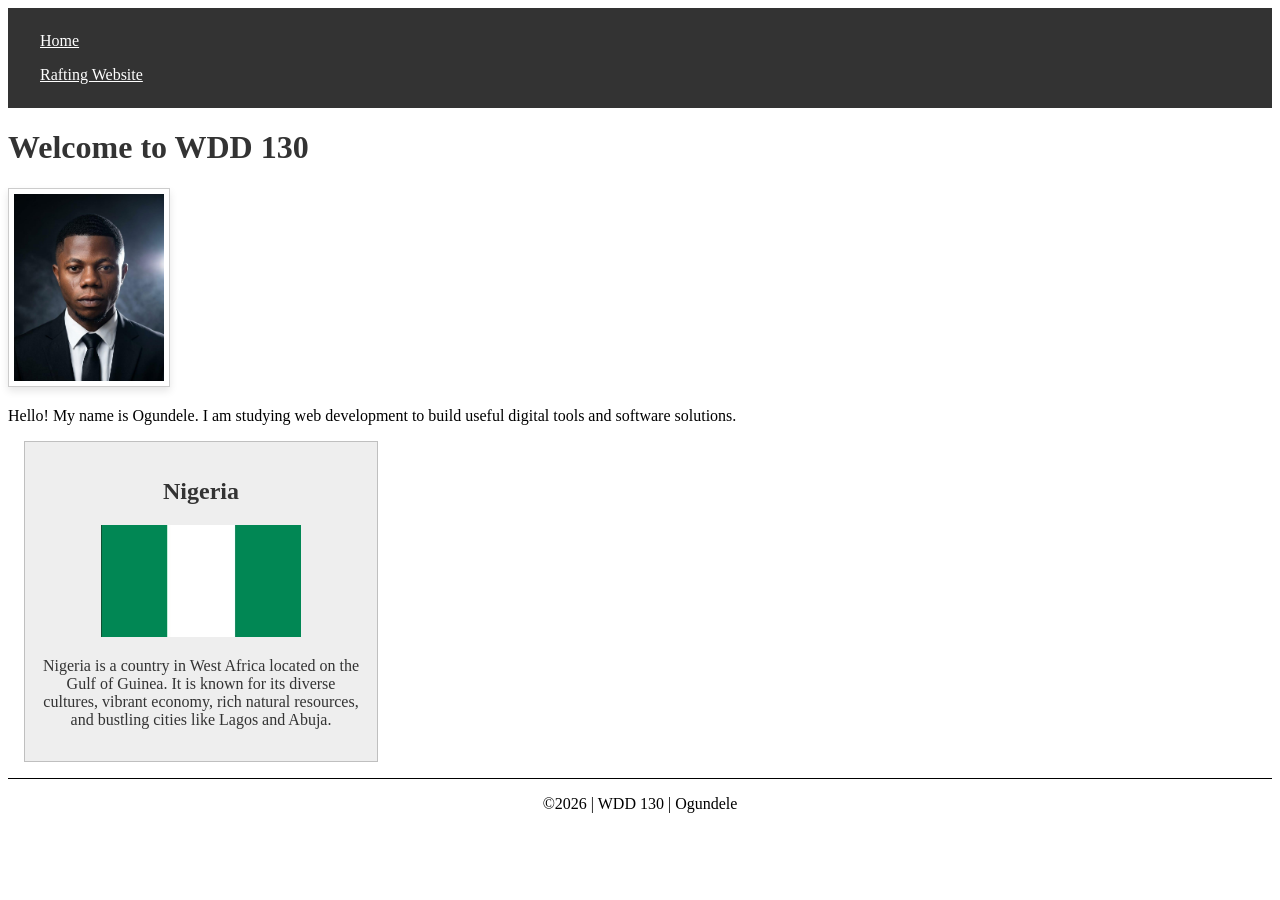
<file: index.html>
<!DOCTYPE html>
<html lang="en-US">
  <head>
    <meta charset="utf-8">
    <meta name="viewport" content="width=device-width, initial-scale=1.0">
    <title>WDD 130 Home Page</title>
    <meta name="description" content="Home page for Ogundele in WDD 130, featuring web development projects, personal info, and course activities.">
    <meta name="author" content="Ogundele">
    <link rel="stylesheet" href="styles/styles.css">
  </head>
  <body>
    <header>
      <nav>
        <a href="#">Home</a>
        <a href="wwr/">Rafting Website</a>
      </nav>
    </header>

    <main>
      <h1>Welcome to WDD 130</h1>
      <img src="images/profile.jpg" alt="Profile Picture">
      <p>Hello! My name is Ogundele. I am studying web development to build useful digital tools and software solutions.</p>
    </main>

    <aside>
      <h2>Nigeria</h2>
      <img src="images/nigeria.jpg" alt="Nigeria landscape">
      <p>Nigeria is a country in West Africa located on the Gulf of Guinea. It is known for its diverse cultures, vibrant economy, rich natural resources, and bustling cities like Lagos and Abuja.</p>
    </aside>

    <footer>
      <p>©2026 | WDD 130 | Ogundele</p>
    </footer>
  </body>
</html>
</file>
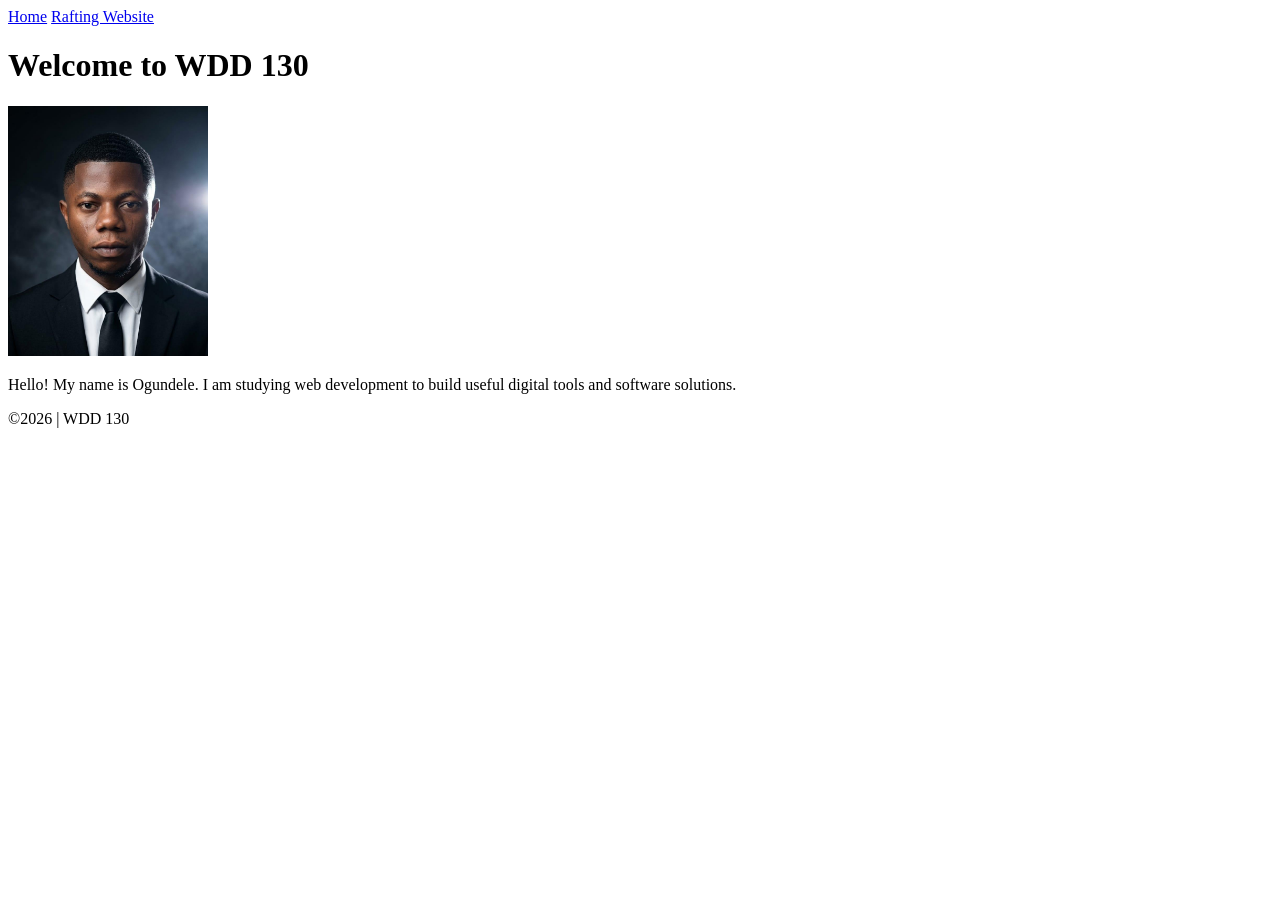
<file: week01/first-page.html>
<!DOCTYPE html>
<html lang="en-US">
  <head>
    <meta charset="utf-8">
    <meta name="viewport" content="width=device-width, initial-scale=1.0">
    <title>WDD 130 Home Page</title>
  </head>
  <body>
    <header>
      <nav>
        <a href="#">Home</a>
        <a href="wwr/">Rafting Website</a>
      </nav>
    </header>

    <main>
      <h1>Welcome to WDD 130</h1>
      <img src="images/profile.jpg" alt="Profile Picture" width="200">
      <p>Hello! My name is Ogundele. I am studying web development to build useful digital tools and software solutions.</p>
    </main>

    <footer>
      <p>©2026 | WDD 130</p>
    </footer>
  </body>
</html>
</file>
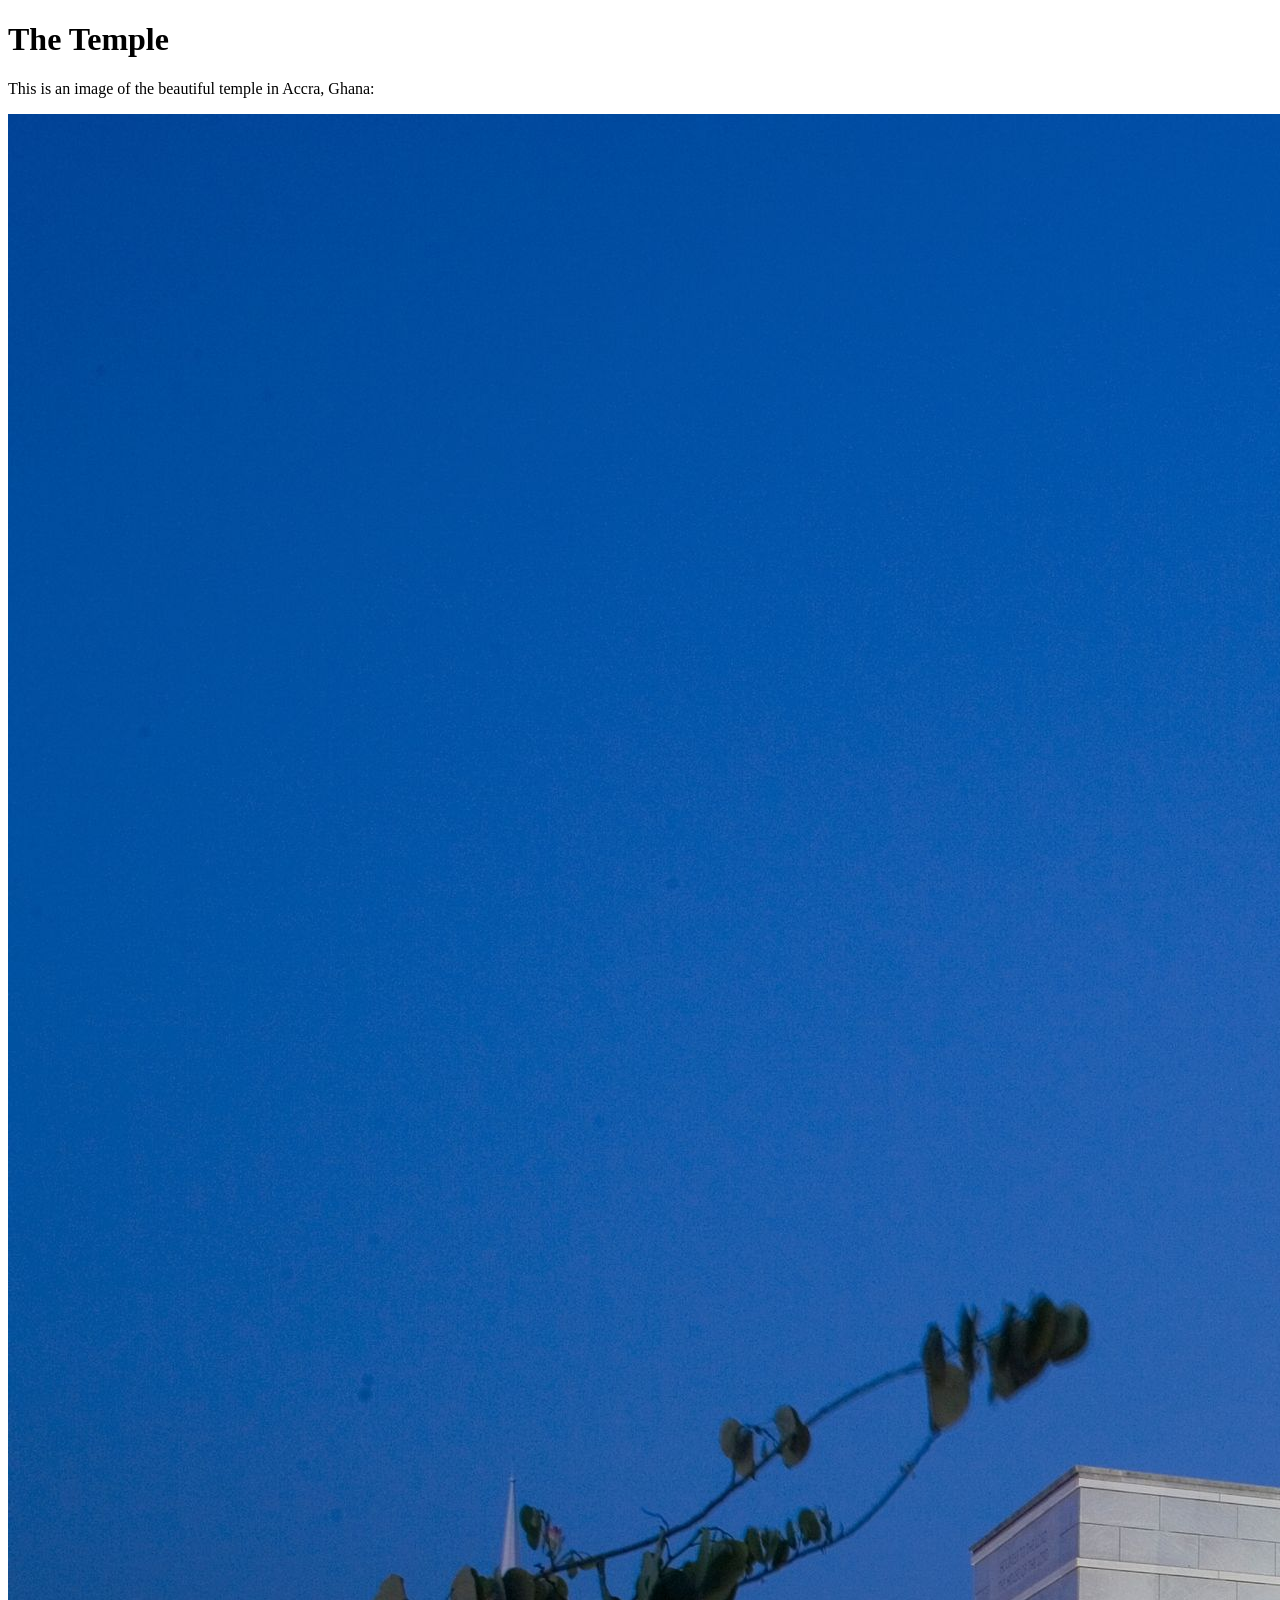
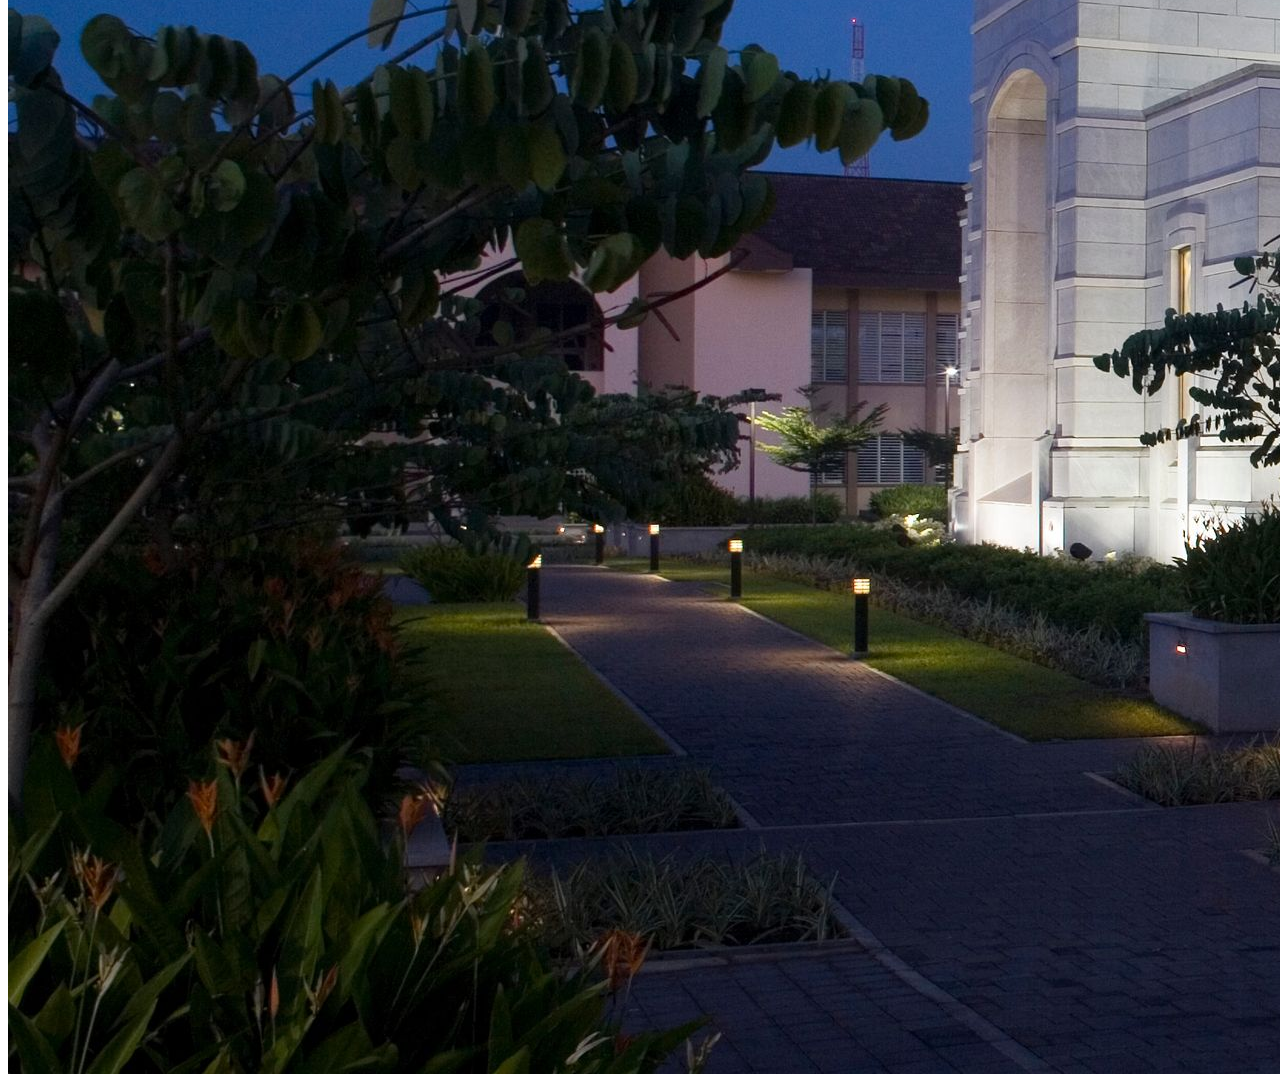
<file: week01/images.html>
<!DOCTYPE html>
<html lang="en">
<head>
    <meta charset="UTF-8">
    <meta name="viewport" content="width=device-width, initial-scale=1.0">
    <title>Temple Image</title>
</head>
<body>
    <h1>The Temple</h1>
    <p>This is an image of the beautiful temple in Accra, Ghana:</p>
    <img src="images/temple-large.jpeg" alt="The Accra Ghana Temple">
    
</body>
</html>
</file>
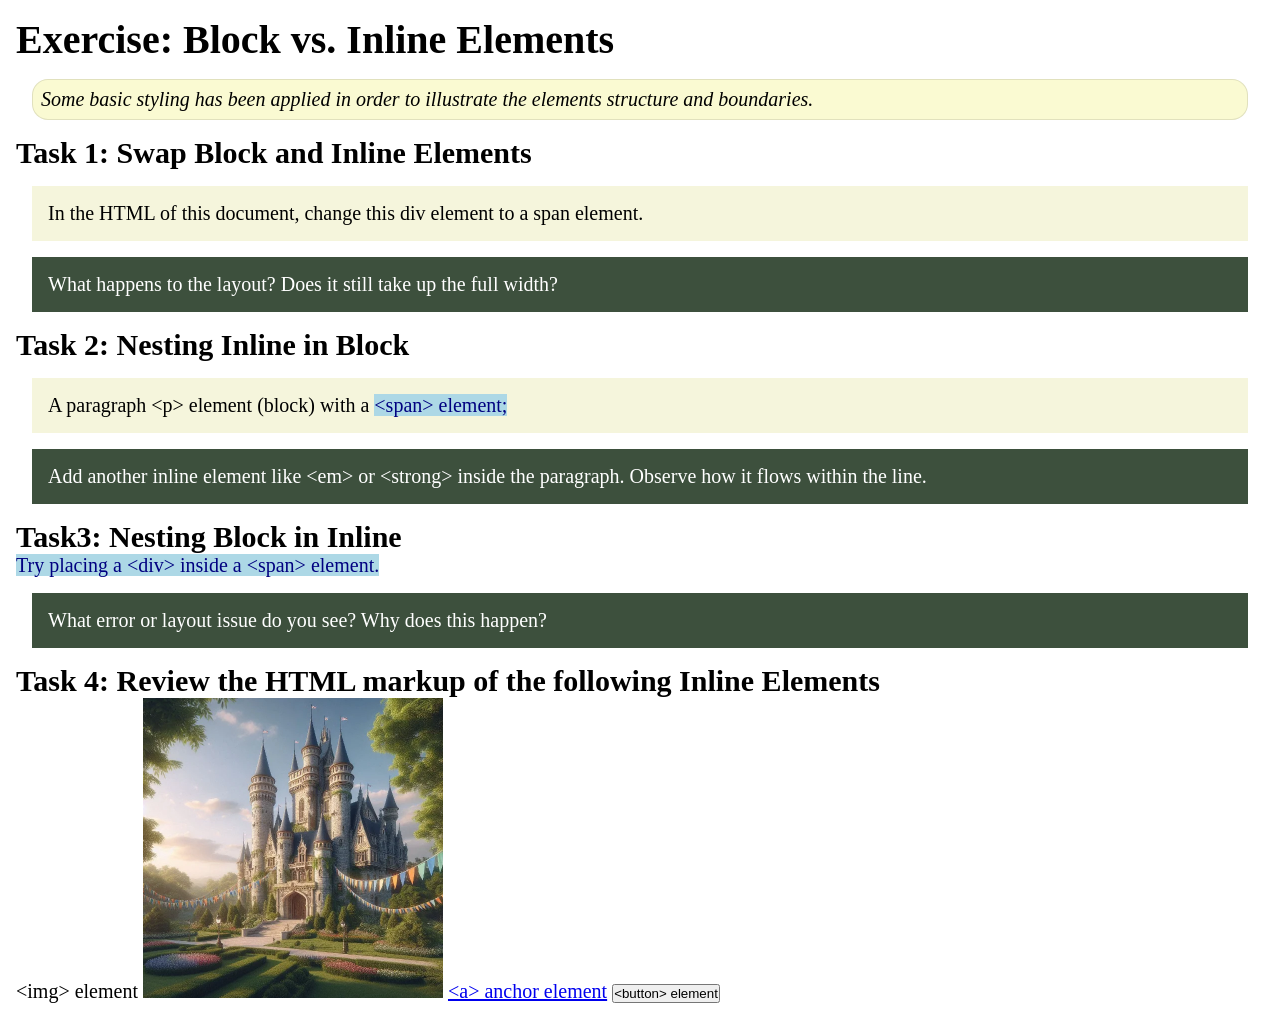
<file: week02/block-vs-inline.html>
<!DOCTYPE html>
<html lang="en">

<head>
    <meta charset="UTF-8">
    <meta name="viewport" content="width=device-width, initial-scale=1.0">
    <title>Exercise: Block vs. Inline Elements</title>
    <link rel="stylesheet" href="styles/block-vs-inline.css">
</head>

<body>
    <main>
        <h1>Exercise: Block vs. Inline Elements</h1>
        <p class="note">Some basic styling has been applied in order to illustrate the elements structure and
            boundaries.</p>

        <h2>Task 1: Swap Block and Inline Elements</h2>
        <div>In the HTML of this document, change this div element to a span element.</div>

        <p class="question">What happens to the layout? Does it still take up the full width?</p>

        <h2>Task 2: Nesting Inline in Block</h2>
        <p>A paragraph &lt;p&gt; element (block) with a <span>&lt;span&gt; element;</span></p>
        <p class="question">Add another inline element like &lt;em&gt; or &lt;strong&gt; inside the paragraph. Observe
            how it flows within the line.</p>

        <h2>Task3: Nesting Block in Inline</h2>
        <span>Try placing a &lt;div&gt; inside a &lt;span&gt; element.</span>
            <p class="question">What error or layout issue do you see? Why does this happen?</p>


            <h2>Task 4: Review the HTML markup of the following Inline Elements</h2>
        &lt;img&gt; element
        <img src="images/castle.webp" alt="placeholder image (images are inline)" width="300" height="300">
        <a href="https://churchofjesuschrist.org">&lt;a&gt; anchor element</a>
        <button type="button">&lt;button&gt; element</button>
    </main>
</body>

</html>
</file>
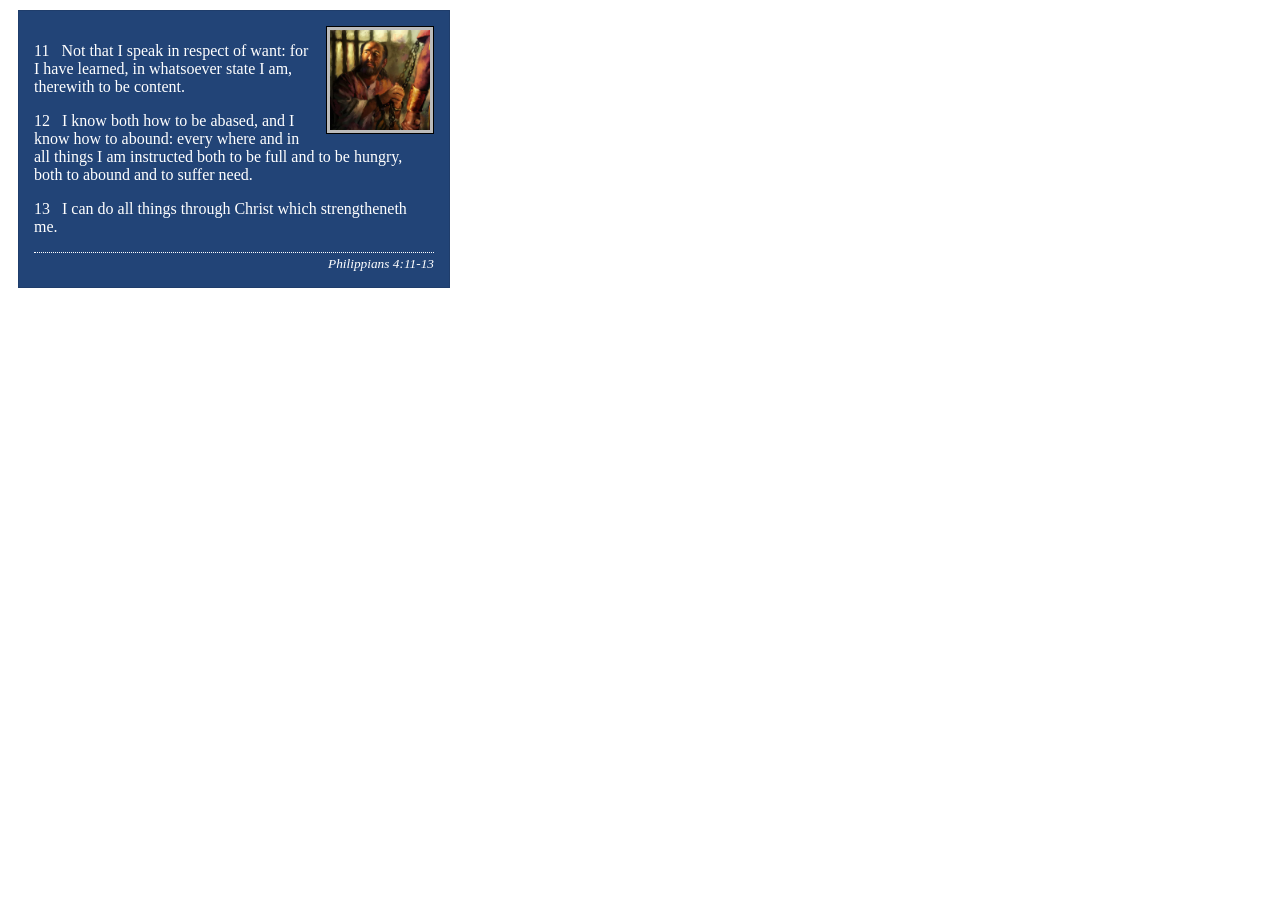
<file: week02/box-model-solution.html>
<!DOCTYPE html>
<html lang="en">
<head>
    <meta charset="UTF-8">
    <meta name="viewport" content="width=device-width, initial-scale=1.0">
    <title>Box Model Activity</title>
    <link rel="stylesheet" href="styles/box-model-solution.css">
</head>
<body>
    <main>
        <div class="callout">
            <img src="images/apostle-paul-imprisoned.webp" alt="Paul the Apostle - Imprisoned in Rome" width="200" height="200">
            <blockquote>
                <p>11 &nbsp; Not that I speak in respect of want: for I have learned, in whatsoever state I am, therewith to be content.</p>
                <p>12 &nbsp; I know both how to be abased, and I know how to abound: every where and in all things I am instructed both to be full and to be hungry, both to abound and to suffer need.</p>
                <p>13 &nbsp; I can do all things through Christ which strengtheneth me.</p>
            </blockquote>
            <cite>Philippians 4:11-13</cite>
        </div>
    </main>
</body>
</html>
</file>
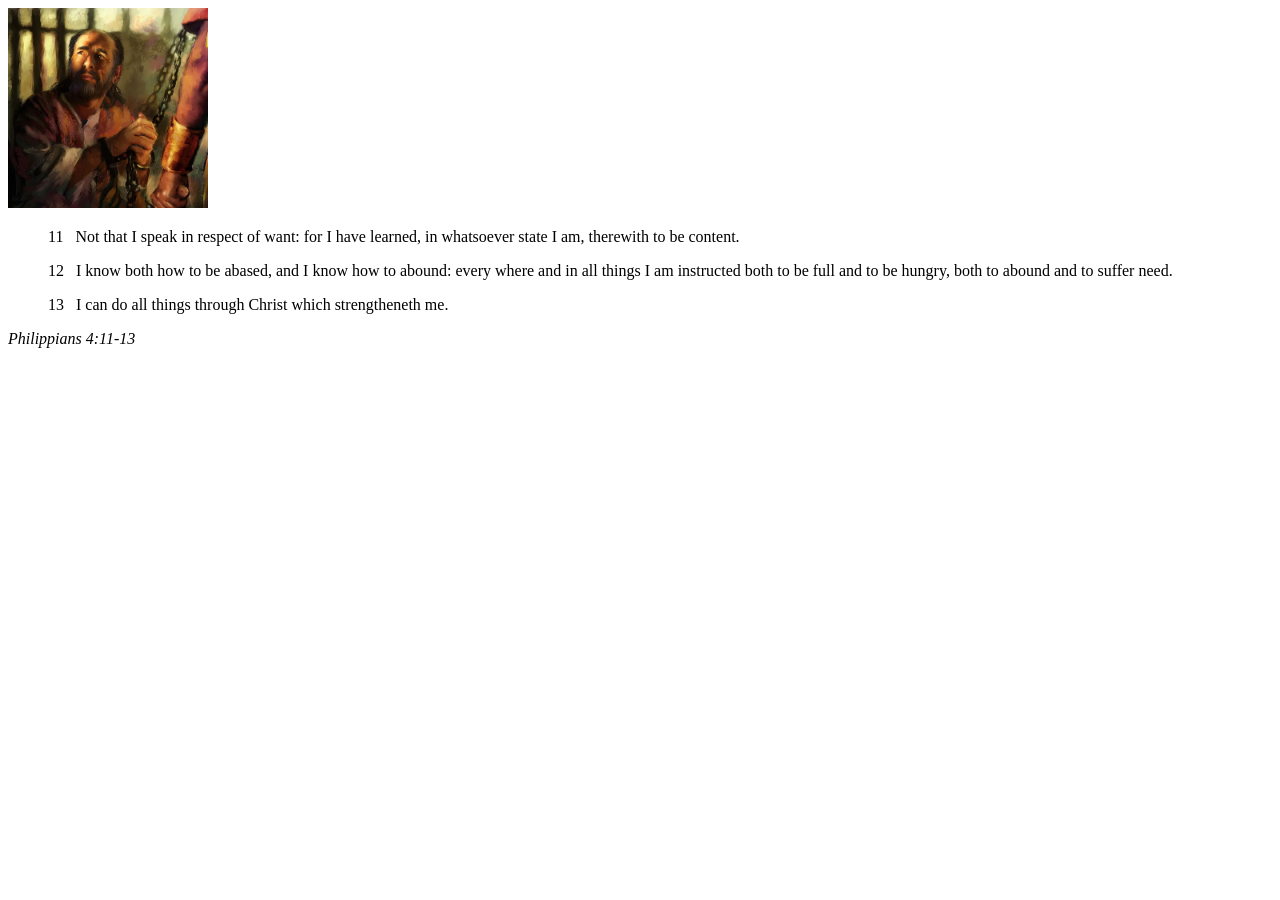
<file: week02/box-model.html>
<!DOCTYPE html>
<html lang="en">
<head>
    <meta charset="UTF-8">
    <meta name="viewport" content="width=device-width, initial-scale=1.0">
    <title>Box Model Activity</title>
</head>
<body>
    <main>
        <div class="callout">
            <img src="images/apostle-paul-imprisoned.webp" alt="Paul the Apostle - Imprisoned in Rome" width="200" height="200">
            <blockquote>
                <p>11 &nbsp; Not that I speak in respect of want: for I have learned, in whatsoever state I am, therewith to be content.</p>
                <p>12 &nbsp; I know both how to be abased, and I know how to abound: every where and in all things I am instructed both to be full and to be hungry, both to abound and to suffer need.</p>
                <p>13 &nbsp; I can do all things through Christ which strengtheneth me.</p>
            </blockquote>
            <cite>Philippians 4:11-13</cite>
        </div>
    </main>
</body>
</html>
</file>
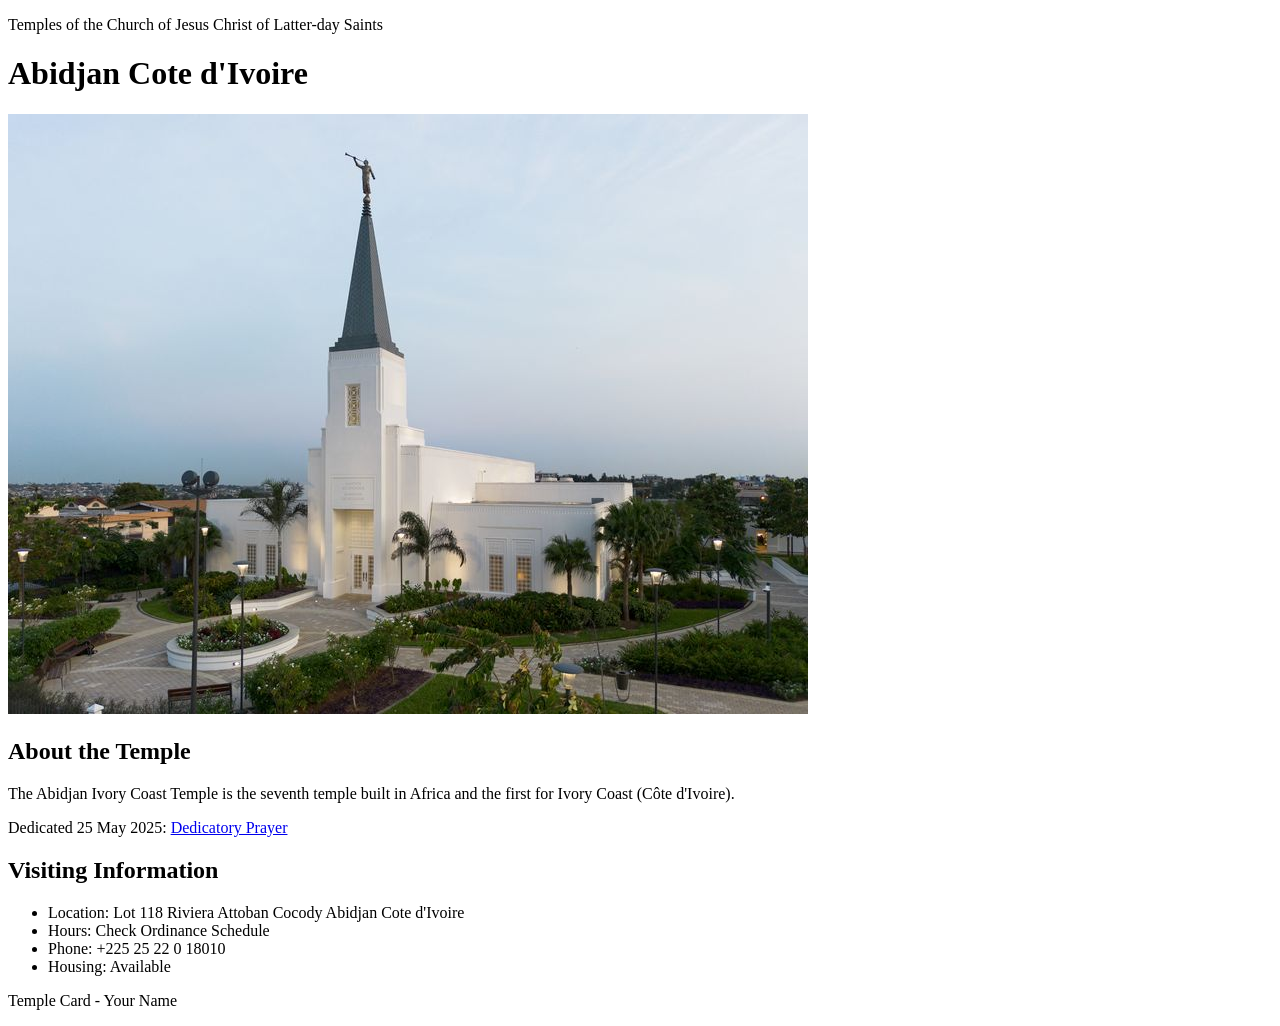
<file: week02/temple.html>
<!DOCTYPE html>
<html lang="en">

<head>
    <meta charset="UTF-8">
    <meta name="viewport" content="width=device-width, initial-scale=1.0">
    <title>Temple Card - Abidjan Cote d'Ivoire</title>
</head>

<body>
    <header>
        <p>Temples of the Church of Jesus Christ of Latter-day Saints</p>
    </header>
    <main>
        <h1>Abidjan Cote d'Ivoire</h1>
        <picture>
            <img src="images/abidjan-ivory-coast.jpeg" alt="Abidjan Cote d'Ivoire Temple">
        </picture>
        <section>
            <h2>About the Temple</h2>
            <p>The Abidjan Ivory Coast Temple is the seventh temple built in Africa and the first for Ivory Coast (Côte
                d'Ivoire).</p>
            <p>Dedicated 25 May 2025: <a
                    href="https://www.churchofjesuschrist.org/temples/dedicatory-prayer/abidjan-ivory-coast-temple/2025-05-25?lang=eng"
                    target="_blank" rel="noopener noreferrer">Dedicatory Prayer</a></p>
        </section>
        <section>
            <h2>Visiting Information</h2>
            <ul>
                <li>Location: Lot 118 Riviera Attoban Cocody Abidjan Cote d'Ivoire</li>
                <li>Hours: Check Ordinance Schedule</li>
                <li>Phone: +225 25 22 0 18010</li>
                <li>Housing: Available</li>
            </ul>
        </section>
    </main>
    <footer>
        <p>Temple Card - Your Name</p>
    </footer>
</body>

</html>
</file>
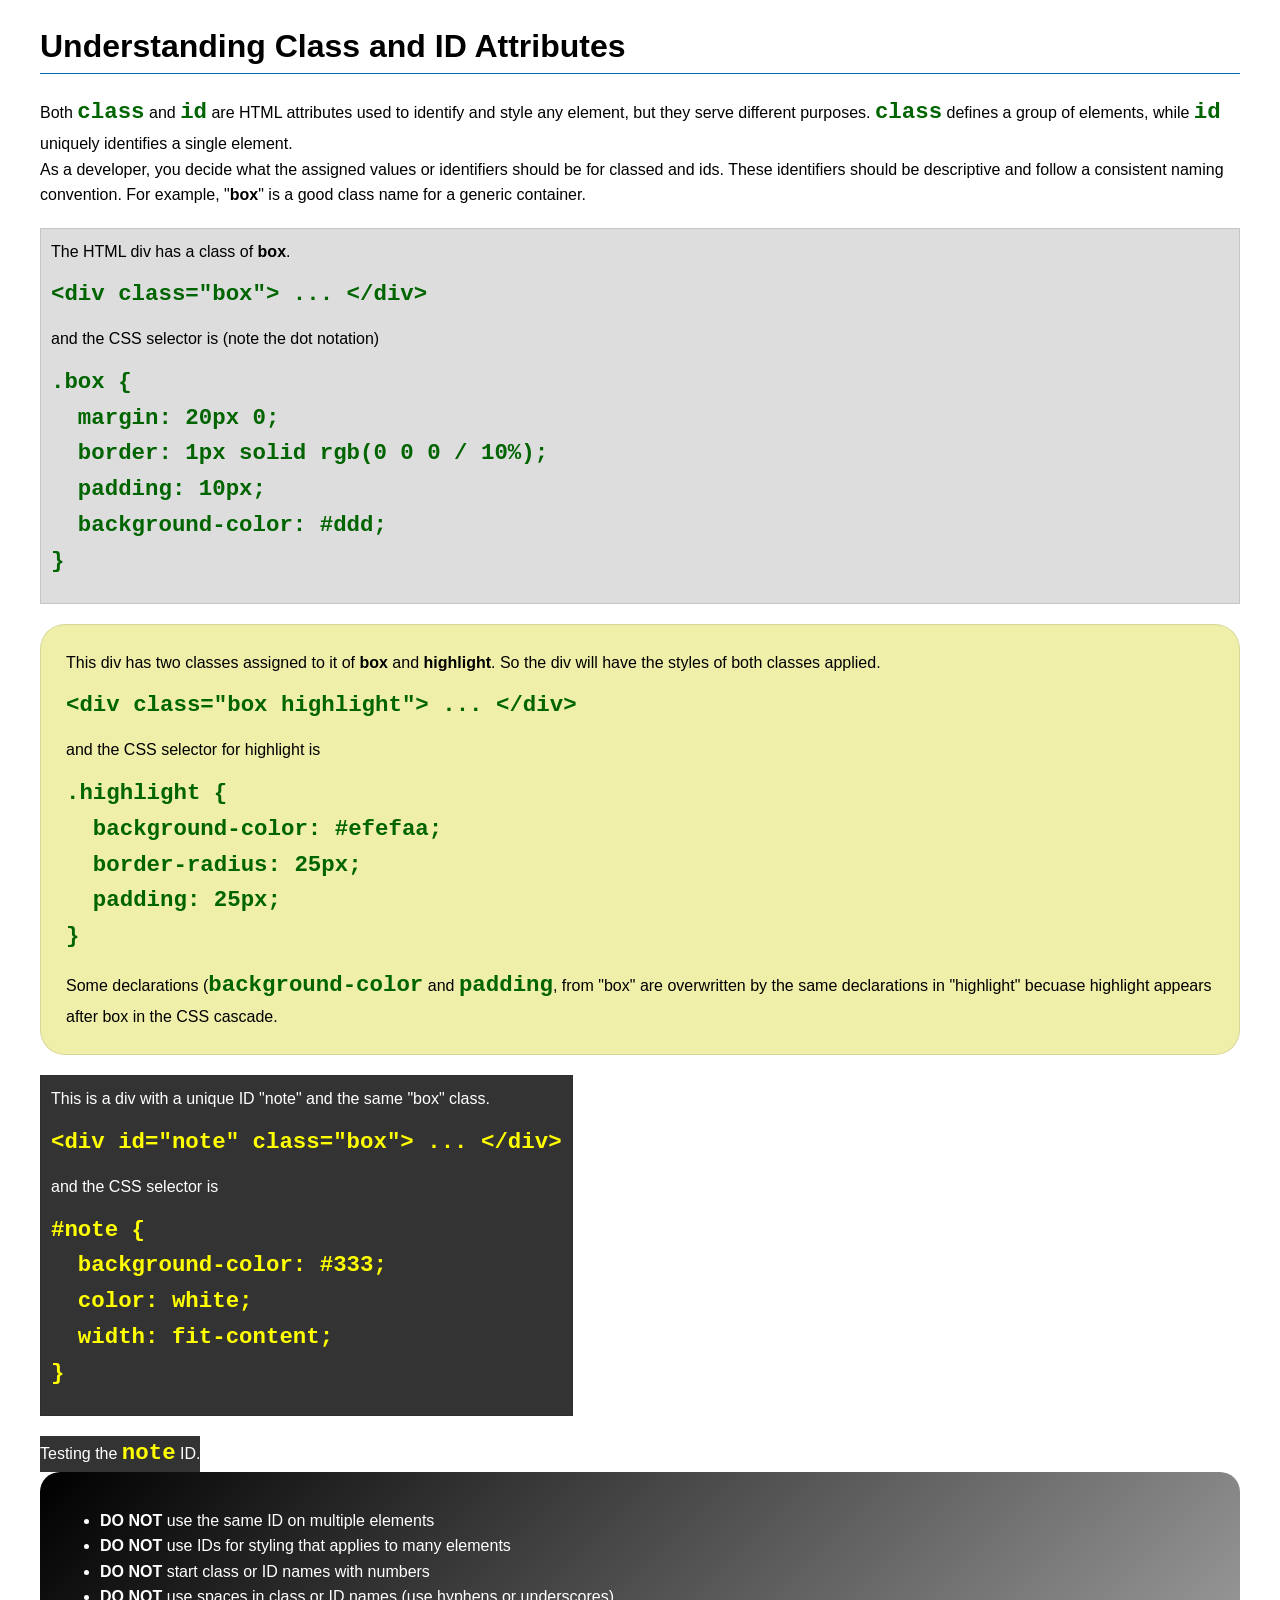
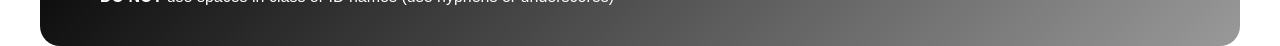
<file: week03/class-and-id.html>
<!DOCTYPE html>
<html lang="en">

<head>
    <meta charset="UTF-8">
    <meta name="viewport" content="width=device-width, initial-scale=1.0">
    <title>Class vs ID Attributes</title>
    <link rel="stylesheet" href="styles/class-and-id.css">
</head>

<body>
    <h1>Understanding Class and ID Attributes</h1>
    <p>Both <code>class</code> and <code>id</code> are HTML attributes used to identify and style any element, but they
        serve different purposes. <code>class</code> defines a group of elements, while <code>id</code> uniquely
        identifies a single element.</p>
    <p>As a developer, you decide what the assigned values or identifiers should be for classed and ids. These
        identifiers should be
        descriptive and follow a consistent naming convention. For example, "<strong>box</strong>" is a good class name
        for a generic container.</p>
    <div class="box">
        <p>The HTML div has a class of <strong>box</strong>.</p>
        <pre><code class="html">&lt;div class="box"&gt; ... &lt;/div&gt;</code></pre>
        and the CSS selector is (note the dot notation)
        <pre><code class="css">.box {
  margin: 20px 0;
  border: 1px solid rgb(0 0 0 / 10%);
  padding: 10px;
  background-color: #ddd; 
}</code></pre>
    </div>

    <div class="box highlight">
        <p>This div has two classes assigned to it of <strong>box</strong> and <strong>highlight</strong>. So the div
            will have the styles of both classes applied.</p>
        <pre><code class="html">&lt;div class="box highlight"&gt; ... &lt;/div&gt;</code></pre>
        and the CSS selector for highlight is
        <pre><code class="css">.highlight {
  background-color: #efefaa;
  border-radius: 25px;
  padding: 25px;
}</code></pre>
<p>Some declarations (<code>background-color</code> and <code>padding</code>, from "box" are overwritten by the same declarations in "highlight" becuase highlight appears after box in the CSS cascade.</p>
    </div>

    <div id="note" class="box">
        <p>This is a div with a unique ID "note" and the same "box" class.</p>
        <pre><code class="html">&lt;div id="note" class="box"&gt; ... &lt;/div&gt;</code></pre>
        and the CSS selector is
        <pre><code class="css">#note {
  background-color: #333;
  color: white;
  width: fit-content;
}</code></pre>
    </div>

    <div id="note">
        <p>Testing the <code>note</code> ID.</p>
    </div>

    <section id="best-practice">
        <ul>
            <li><strong>DO NOT</strong> use the same ID on multiple elements</li>
            <li><strong>DO NOT</strong> use IDs for styling that applies to many elements</li>
            <li><strong>DO NOT</strong> start class or ID names with numbers</li>
            <li><strong>DO NOT</strong> use spaces in class or ID names (use hyphens or underscores)</li>
        </ul>
    </section>




</body>

</html>
</file>
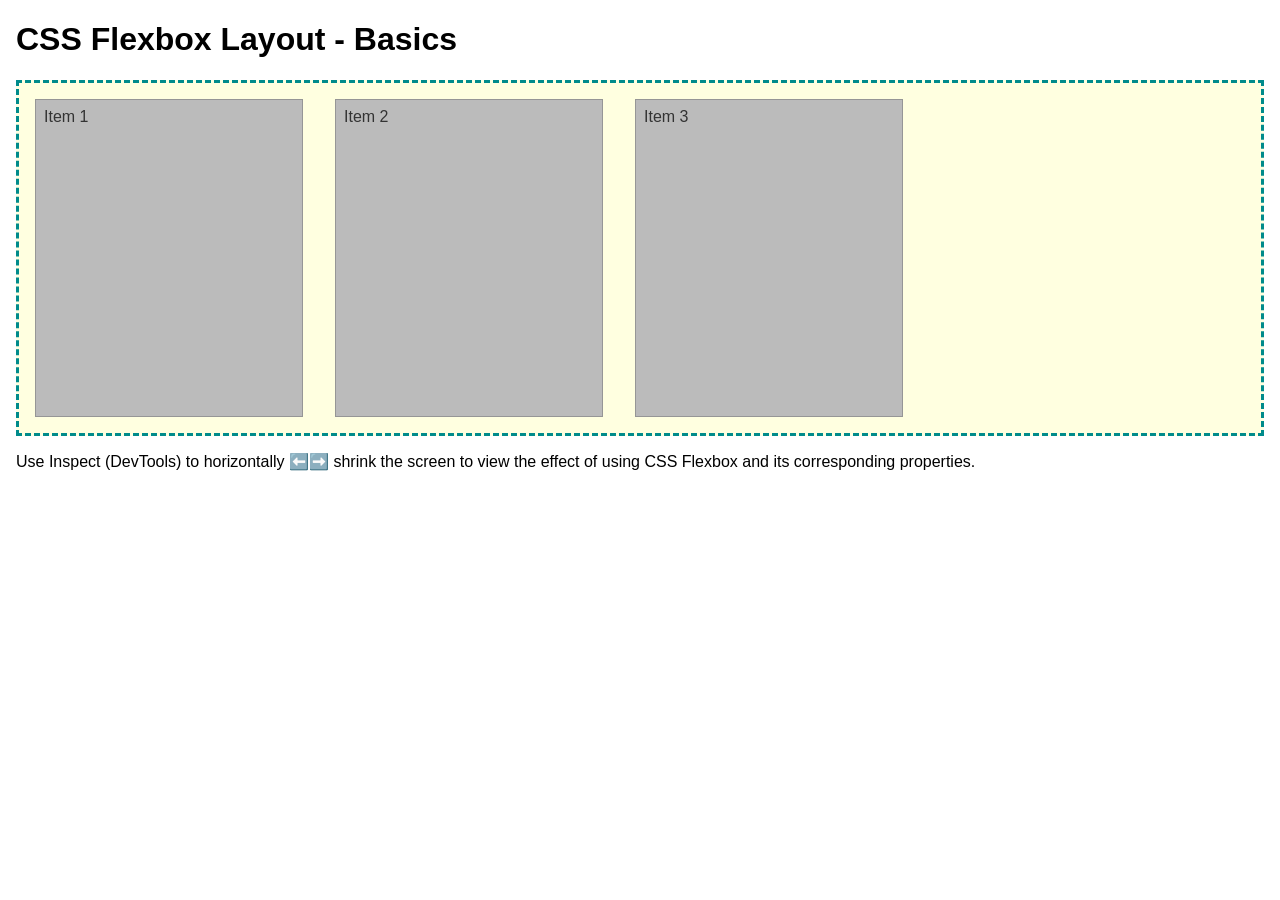
<file: week04/flexbox-layout.html>
<!DOCTYPE html>
<html lang="en">
<head>
    <meta charset="UTF-8">
    <meta name="viewport" content="width=device-width, initial-scale=1.0">
    <title>CSS Flexbox Layout - Basics</title>
    <link rel="stylesheet" href="styles/flexbox.css">
</head>
<body>
    <main>
        <h1>CSS Flexbox Layout - Basics</h1>
        <div class="flex-container">
            <div class="flex-item item1">Item 1</div>
            <div class="flex-item item2">Item 2</div>
            <div class="flex-item item3">Item 3</div>
        </div>
        <p>Use Inspect (DevTools) to horizontally ⬅️➡️ shrink the screen to view the effect of using CSS Flexbox and its corresponding properties.</p>
    </main>
</body>
</html>
</file>
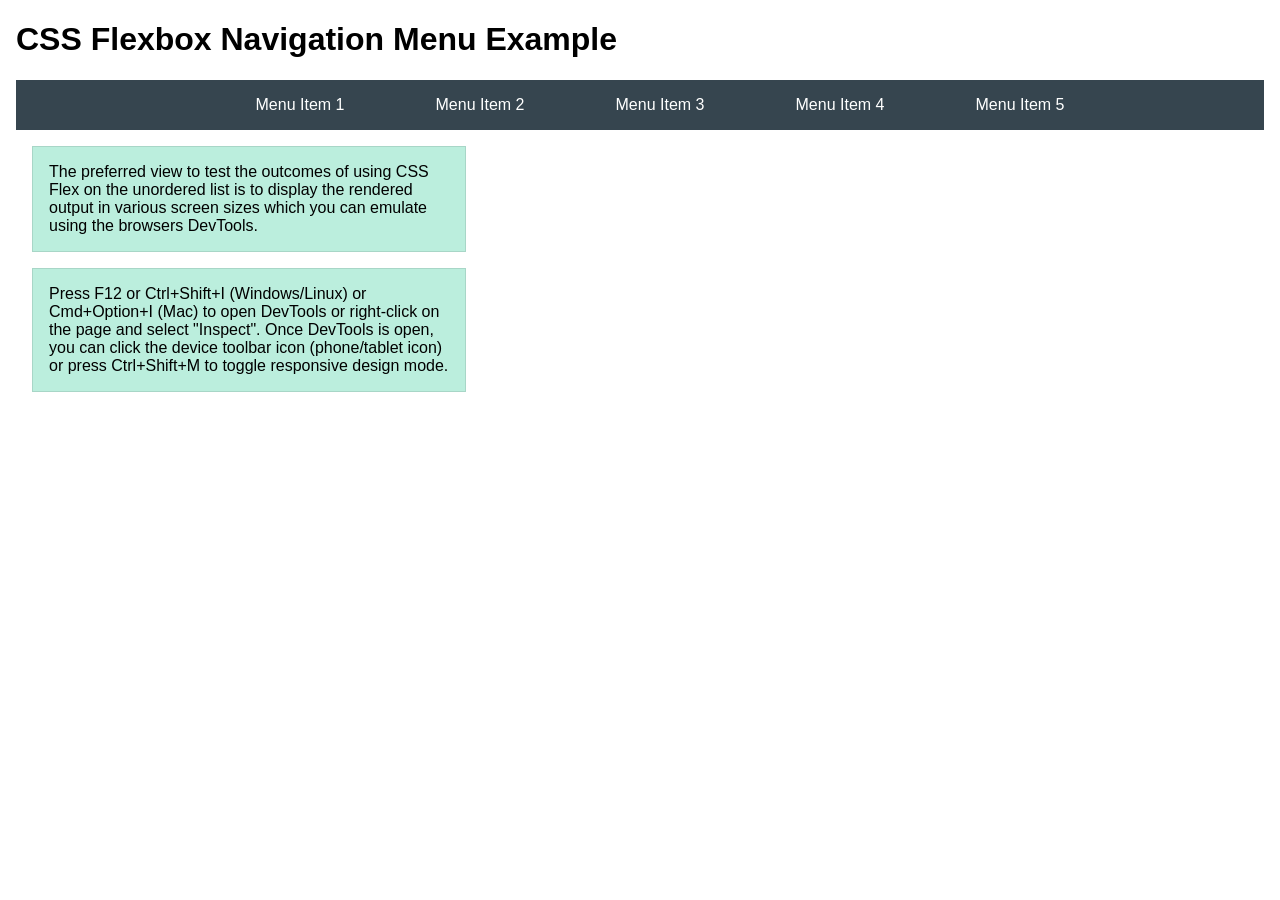
<file: week04/flexbox-menu.html>
<!DOCTYPE html>
<html lang="en">
<head>
    <meta charset="UTF-8">
    <meta name="viewport" content="width=device-width, initial-scale=1.0">
    <title>CSS Flexbox - Navigation Menu</title>
    <link rel="stylesheet" href="styles/flexbox-menu.css">
</head>
<body>
    <main>
        <h1>CSS Flexbox Navigation Menu Example</h1>
        <nav>
            <ul>
                <li><a href="#">Menu Item 1</a></li>
                <li><a href="#">Menu Item 2</a></li>
                <li><a href="#">Menu Item 3</a></li>
                <li><a href="#">Menu Item 4</a></li>
                <li><a href="#">Menu Item 5</a></li>
            </ul>
        </nav>
        <p>The preferred view to test the outcomes of using CSS Flex on the unordered list is to display the rendered output in various screen sizes which you can emulate using the browsers DevTools.</p>

        <p>Press F12 or Ctrl+Shift+I (Windows/Linux) or Cmd+Option+I (Mac) to open DevTools or right-click on the page and select "Inspect". Once DevTools is open, you can click the device toolbar icon (phone/tablet icon) or press Ctrl+Shift+M to toggle responsive design mode.</p>

                      
        
    </main>
</body>
</html>
</file>
<file: styles/styles.css>
p { 
  padding: 0;
}

nav {
  background-color: #333;
  padding: 1rem;
}

nav a {
  color: #fff;
  padding: 0.5rem 1rem;
  display: block;
}

h1 {
  color: #333;
}

main {
  max-width: 840px;
}

main img {
  width: 150px;
  height: auto;
  border: 1px solid #ccc;
  padding: 5px;
  box-shadow: 0 4px 8px rgba(0, 0, 0, 0.1);
}

aside {
  width: 20rem;
  margin: 1rem;
  border: 1px solid rgb(0 0 0 / 0.2);
  padding: 1rem;
  background-color: #eee;
  color: #333;
  text-align: center;
}

aside img {
  width: 200px;
  height: auto;
}

footer {
  margin-top: 15px;
  border-top: 1px solid #000;
  text-align: center;
}
</file>
<file: week02/styles/block-vs-inline.css>
* {
    margin: 0;
    padding: 0;
}

body {
    font-size: 20px;
    margin: 1rem;
}

p,
div {
    background-color: beige;
    margin: 1rem;
    padding: 1rem;
}

span {
    color: navy;
    background-color: lightblue;
}

code {
    margin: 0;
    padding: 0;
    color: green;
    font-size: 1.2rem;
}

.note {
    font-style: italic;
    background-color: lightgoldenrodyellow;
    border-radius: 1rem;
    border: 1px solid rgb(0 0 0 / 10%);
    margin: 1rem;
    padding: .5rem;
}

.question {
    background-color: #3d503d;
    color: #fff;
}
</file>
<file: week02/styles/box-model-solution.css>
.callout {
    max-width: 400px;
    margin: 10px;
    border: 1px solid rgba(0, 0, 0, .1);
    padding: 15px;
    background-color: #247;
    color: #fff;
}

.callout img {
    float: right;
    margin: 0 0 10px 15px;
    border: 1px solid #000;
    padding: 3px;
    background-color: #bbb;
    width: 100px;
    height: auto;

}

blockquote {
    margin: 0;
}

cite {
    display: block;
    border-top: 1px dotted #fff;
    padding-top: 3px;
    text-align: right;
    font-size: smaller;
}
</file>
<file: week03/styles/class-and-id.css>
body {
    font-family: Arial, sans-serif;
    line-height: 1.6;
    margin: 0;
    padding: 0 40px;
}

h1 {
    border-bottom: 1px solid rgb(0 110 182);
    padding-bottom: 0;
}



p {
    margin: 0;
}

code {
    color: darkgreen;
    font-weight: 700;
    font-size: 1.4rem;
}

/* Class examples - can be reused */

.box {
    margin: 20px 0;
    border: 1px solid rgb(0 0 0 / 10%);
    padding: 10px;
    background-color: #ddd; /* this is shorthand for #dddddd */
}

.highlight {
    background-color: #efefaa;
    border-radius: 25px;
    padding: 25px;
}

/* ID examples - should be unique */

#note {
    background-color: #333;
    color: white;
    width: fit-content;
}

#note code {
    color: yellow;
}

#best-practice {
    background: linear-gradient(135deg, #000 0%, #999 100%);
    color: white;
    border-radius: 20px;
    padding: 20px
}
</file>
<file: week04/styles/flexbox.css>
body {
    font-family: Helvetica, Arial, sans-serif;
    margin: 1rem;
}

.flex-container {
    border: 3px dashed darkcyan;
    background-color: lightyellow;
    display: flex;
    flex-wrap: wrap;
}

.flex-item {
    width: 250px;
    margin: 1rem;
    border: 1px solid rgb(0 0 0 / 20%);
    padding: 0.5rem;
    background-color: #bbb;
    color: #333;
}

.item1 {
    min-height: 100px;
}

.item2 {
    min-height: 200px;
}

.item3 {
    min-height: 300px;
}
</file>
<file: week04/styles/flexbox-menu.css>
body {
    font-family: Helvetica, Arial, sans-serif;
    margin: 1rem;
}

nav {
    background-color: #36454f;
}

nav ul {
    list-style-type: none;
    display: flex;
    flex-wrap: wrap;
    max-width: 900px;
    margin: 0 auto;
    justify-content: space-around;
    align-items: center;
}

nav a {
    display: block;
    color: #fff;
    text-align: center;
    padding: 1rem;
    text-decoration: none;
}

p {
    margin: 1rem;
    border: 1px solid rgb(0 0 0 / 10%);
    padding: 1rem;
    background-color: #bed;
    max-width: 400px;
}

#devtools-btn {
    background-color: #36454f;
    color: white;
    border: none;
    padding: 12px 24px;
    margin: 1rem;
    font-size: 16px;
    font-family: Helvetica, Arial, sans-serif;
    border-radius: 4px;
    cursor: pointer;
    transition: background-color 0.3s ease;
}

#devtools-btn:hover {
    background-color: #4a5a6a;
}

#devtools-btn:active {
    background-color: #2a3a4a;
}
</file>
